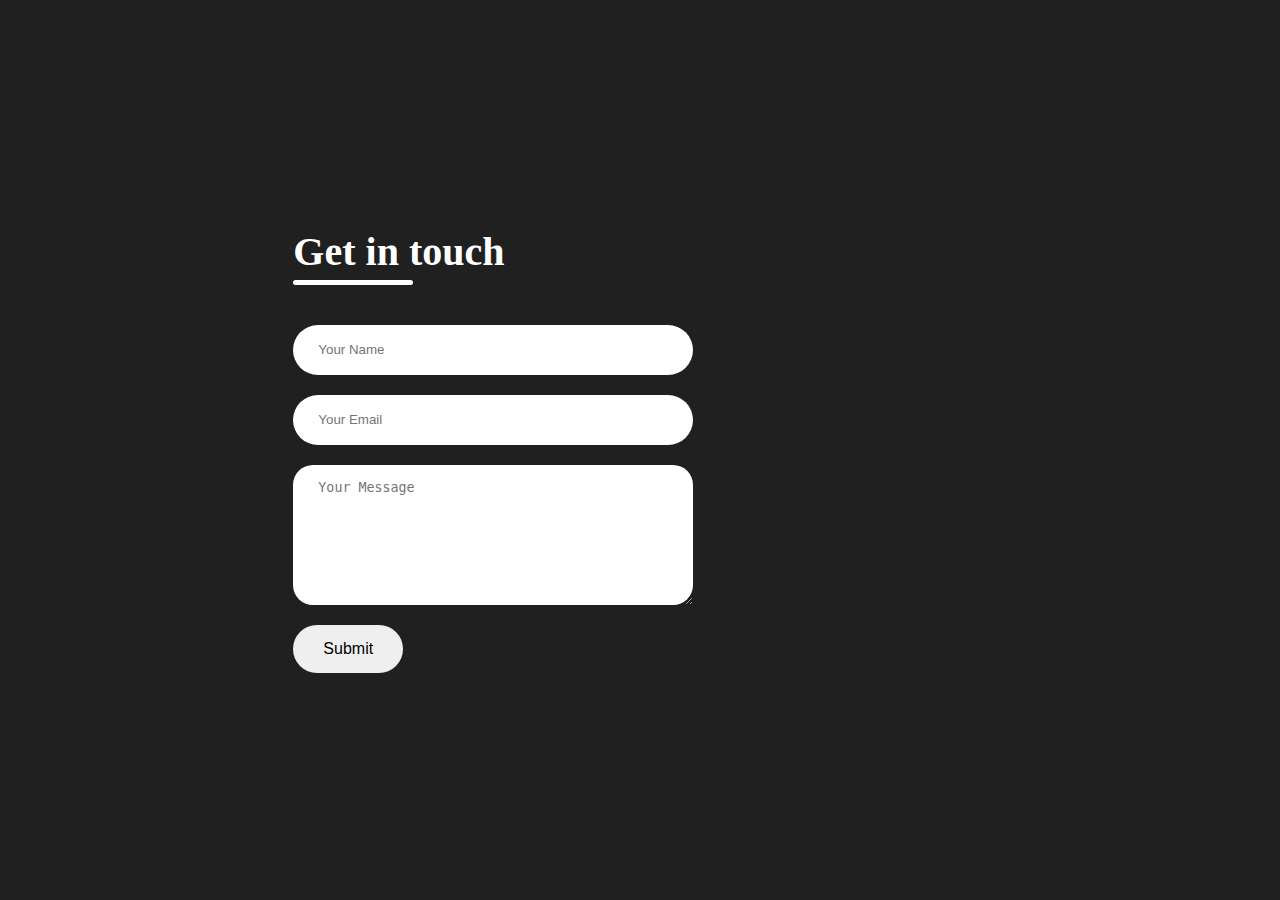
<file: Portfolio-2.0-main/Portfolio-2.0-main/kontakt/index2.html>
<html lang="en">
<head>
    <meta charset="UTF-8">
    <meta name="viewport" content="width=device-width, initial-scale=1.0">
    <title>Kontakt</title>
    <link rel="stylesheet" href="styles2.css">
</head>
<body>
    <div class="contact-container" >
<form action="https://api.web3forms.com/submit" method="POST" class="contact-left"  >
  <div class="contact-left-title">
    <h2>Get in touch</h2>
    <hr>
  </div>
   <input type="hidden" name="access_key" value="961a0cfd-b901-4b45-8155-92bfea8b1dfd">
  <input type="text"  name="name"  placeholder="Your Name" class="contact-imputs" required >
  <input type="email"  name="email"  placeholder="Your Email" class="contact-imputs" required >
  <textarea name="message" placeholder="Your Message" class="contact-imputs" required ></textarea>
  <button type="submit" >Submit</button>
</form>

<div class="contact-right"  >
    
</div>



    </div>
</body>
</html>
</file>
<file: Portfolio-2.0-main/Portfolio-2.0-main/kontakt/styles2.css>
*{
 padding: 0;
 margin: 0; 
 box-sizing: border-box;  
}

body{
    background-color:#202020;
}

.contact-container{
    height: 100vh;
    display: flex;
    align-items: center;
    justify-content: space-evenly;
}

.contact-left{
    display: flex;
    flex-direction: column;
    align-items: start;
    gap: 20px;
}

.contact-left-title h2{
font-weight: 600;
color: white;
font-size: 40px;
margin-bottom: 5px;
}

.contact-left-title hr{
    border: none;
    width: 120px;
    height: 5px;
    background-color: white;
    border-radius: 10px;
    margin-bottom: 20px;
}

.contact-imputs{
    width: 400px;
    height: 50px;
    border: none;
    outline: none;
    padding-left: 25px;
    font-weight: 500;
    color: grey;
    border-radius: 50px;
}

.contact-left textarea{
    height: 140px;
    padding-top: 15px;
    border-radius: 20px;

}

.contact-imputs:focus{
    border: 2px solid black;
}

.contact-inputs::placeholder{
    color: lightslategray;
}

.contact-left button{
    display: flex;
    align-items: center;
    padding: 15px 30px;
    font-size: 16px;
    color: black;
    gap: 10px;
    border: none;
    border-radius: 50px;
    cursor: pointer;
    
}
</file>
